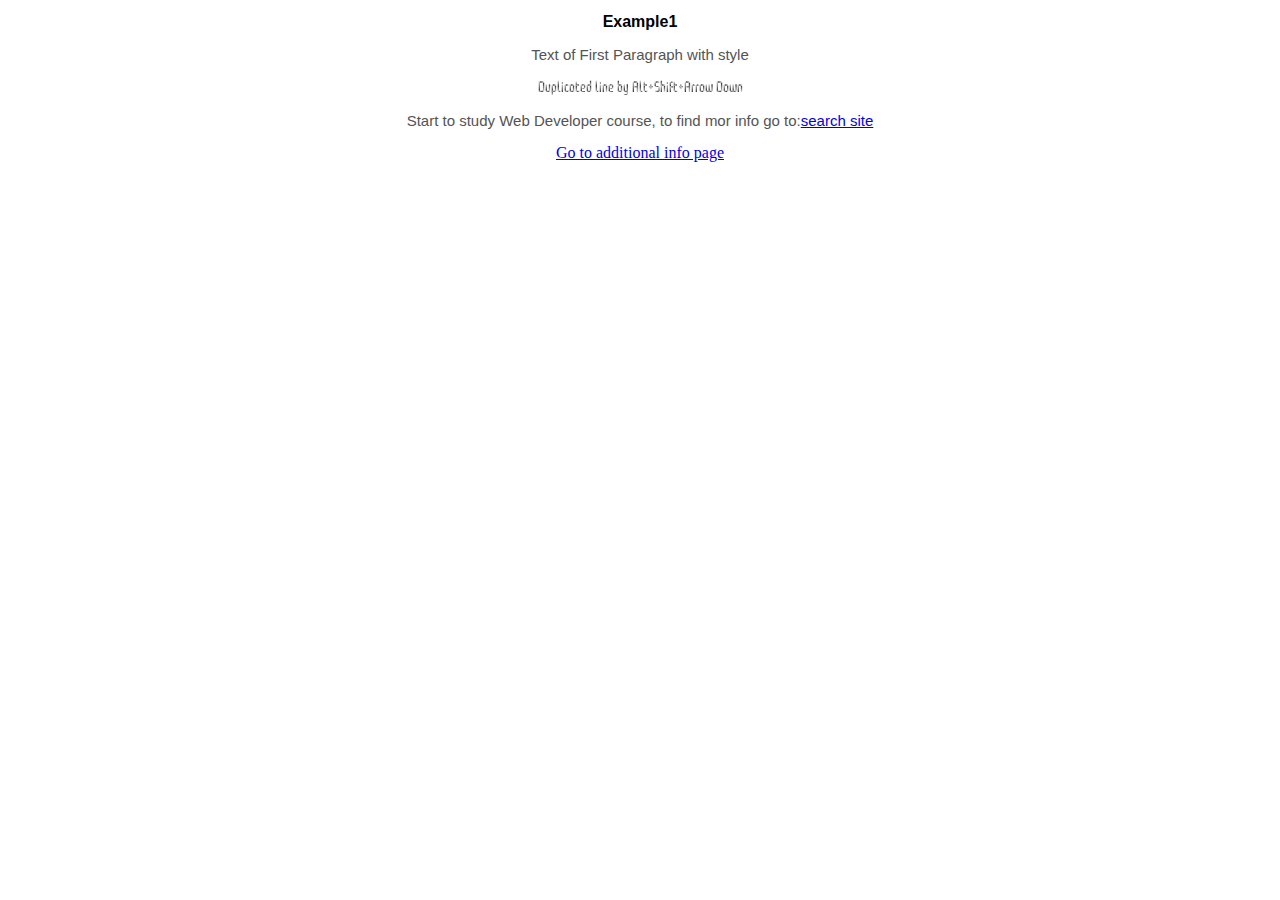
<file: exmple1.html>
<!DOCTYPE html>
<html>
  <head>
    <link rel="stylesheet" href="styles.css"/>
    <link rel="preconnect" href="https://fonts.googleapis.com">
    <link rel="preconnect" href="https://fonts.gstatic.com" crossorigin>
    <link href="https://fonts.googleapis.com/css2?family=Foldit:wght@700&display=swap" rel="stylesheet">

  </head>
  <!--title adds title to the tab-->
  <title>My first html page</title>
<body>
  <h2>Example1</h2>
  <p>Text of First Paragraph with style</p>
  <p id="duplicated">Duplicated line by Alt+Shift+Arrow Down</p>
  <p>
    Start to study Web Developer course, to find mor info go to:<a
      href="https://www.google.com"
      >search site</a
    >
  </p>
  <a href="new-html.html">Go to additional info page</a>
  </html>
</body>
</file>
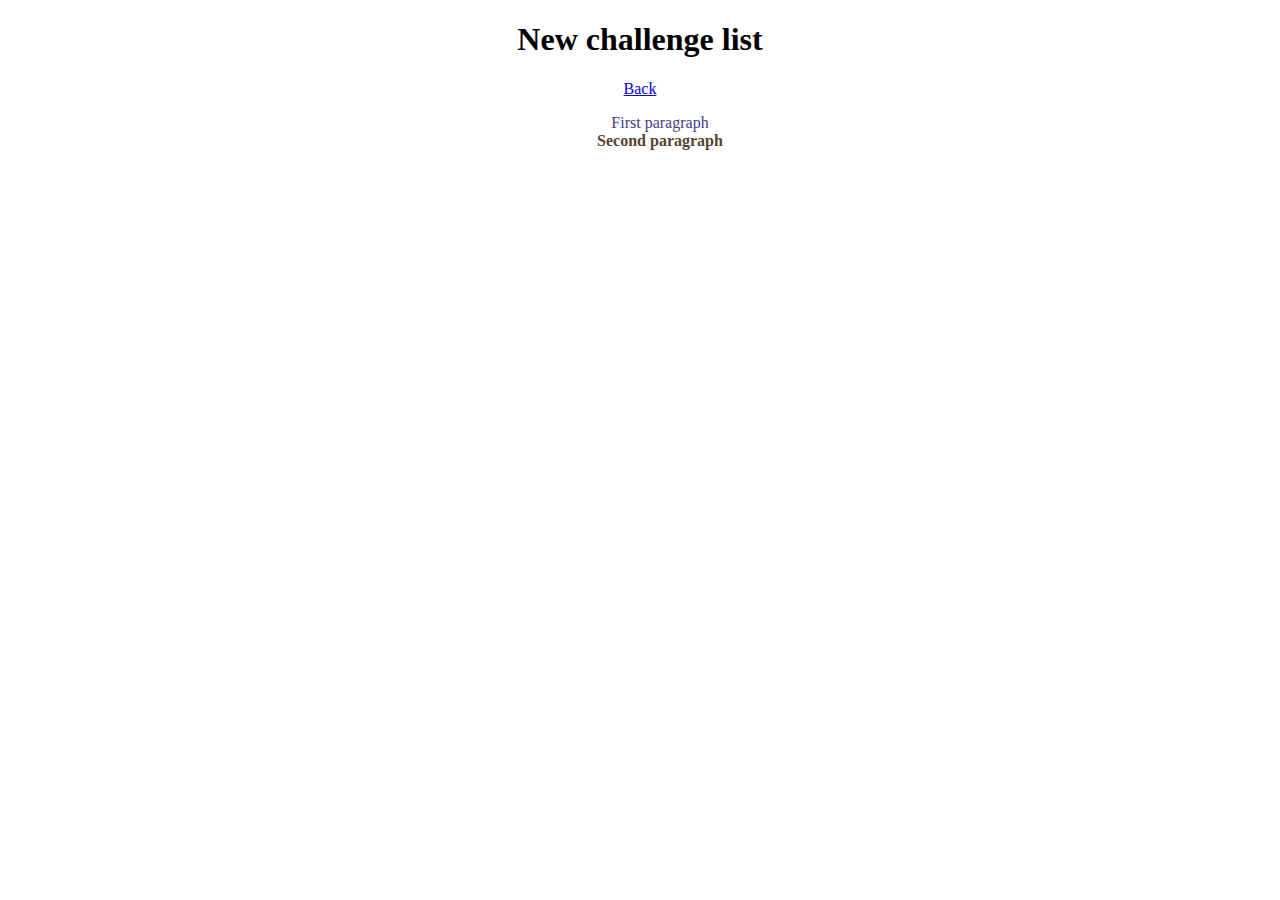
<file: new-html.html>
<!DOCTYPE html>
<html lang="en">
  <head>
    <link rel="stylesheet" href="styles.css" />
    <meta charset="UTF-8" />
    <meta name="viewport" content="width=device-width, initial-scale=1.0" />
    <title>New challenge</title>
  </head>
  <body>
    <h1>New challenge list</h1>
    <a href="exmple1.html">Back</a>
    <ul>
      <li id="first">First paragraph</li>
      <li id="second">Second paragraph</li>
    </ul>
  </body>
</html>
</file>
<file: styles.css>
body {
  text-align: center;
}
h2 {
  font-family: sans-serif;
  text-align: center;
  font-size: medium;
}
p {
  font-family: sans-serif;
  font-size: 15px;
  /* font-size: 15px; */
  text-align: center;
  color: #535454;
}
#duplicated {
  font-family: "Foldit", sans-serif;
}

#first {
  color: #484087;
}

#second {
  color: #564333;
  font-weight: bold;
}

li {
  list-style: none;
}
</file>
